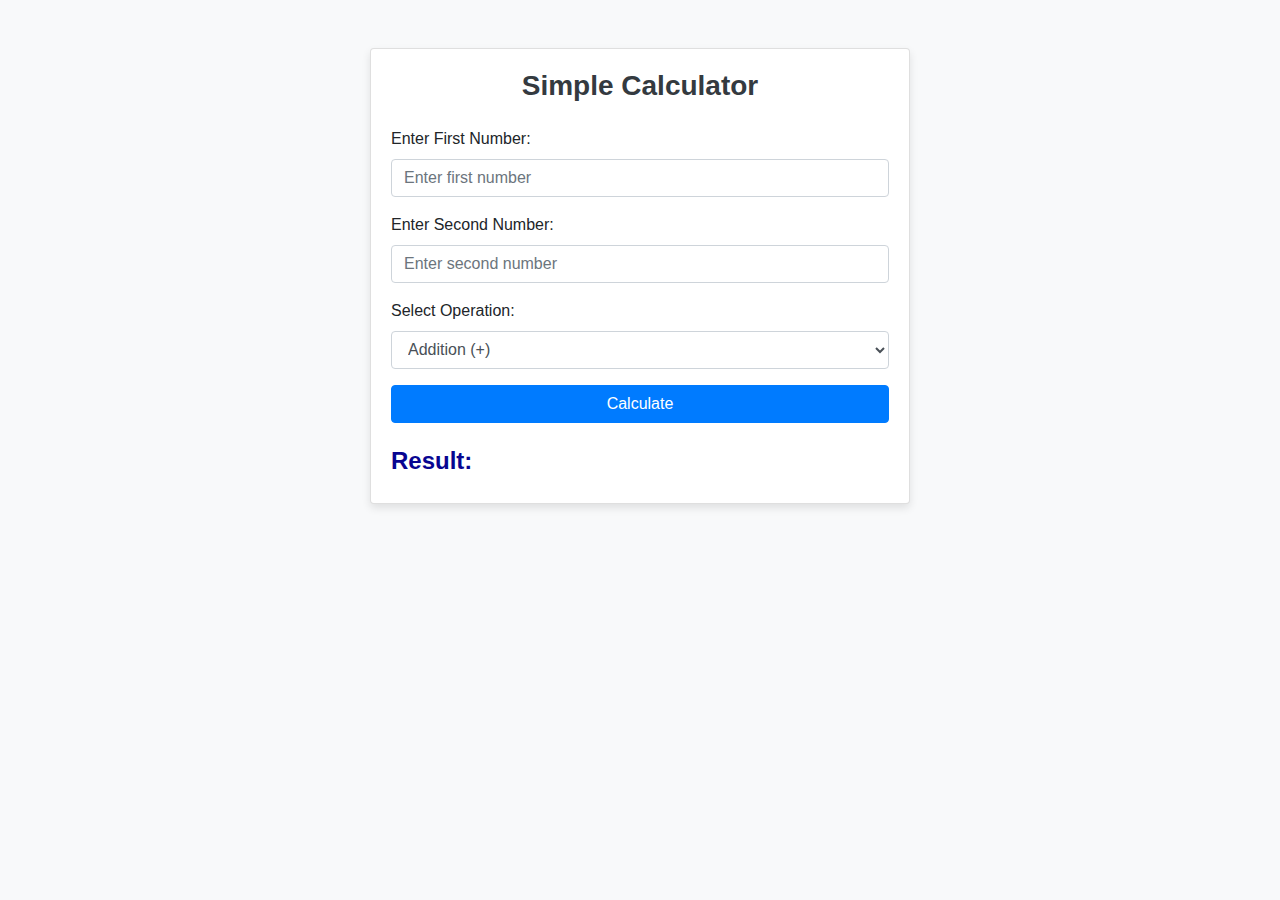
<file: calculator/index.html>
<!DOCTYPE html>
<html lang="en">
<head>
  <meta charset="UTF-8">
  <meta name="viewport" content="width=device-width, initial-scale=1.0">
  <title>Simple Calculator</title>
  <link href="https://stackpath.bootstrapcdn.com/bootstrap/4.5.2/css/bootstrap.min.css" rel="stylesheet">
  <link rel="stylesheet" href="assets/css/calculator.css">
</head>
<body>

<div class="container mt-5">
  <div class="row justify-content-center">
    <div class="col-md-6">
      <div class="card">
        <div class="card-body">
          <h3 class="text-center mb-4">Simple Calculator</h3>
          
          <form id="calculatorForm">
            <div class="form-group">
              <label for="num1">Enter First Number:</label>
              <input type="text" class="form-control" id="num1" placeholder="Enter first number">
            </div>
            <div class="form-group">
              <label for="num2">Enter Second Number:</label>
              <input type="text" class="form-control" id="num2" placeholder="Enter second number">
            </div>

            <div class="form-group">
              <label for="operation">Select Operation:</label>
              <select class="form-control" id="operation">
                <option value="add">Addition (+)</option>
                <option value="subtract">Subtraction (-)</option>
                <option value="multiply">Multiplication (*)</option>
                <option value="divide">Division (/)</option>
              </select>
            </div>

            <button type="button" class="btn btn-primary btn-block" onclick="calculate()">Calculate</button>

            <div class="mt-4">
              <h4 id="result">Result: <span id="resultValue"></span></h4>
            </div>
          </form>

        </div>
      </div>
    </div>
  </div>
</div>

<script src="assets/js/script.js"></script>

</body>
</html>
</file>
<file: calculator/assets/css/calculator.css>
body {
    background-color: #f8f9fa;
  }
  
  .card {
    box-shadow: 0 4px 8px rgba(0, 0, 0, 0.1);
  }
  
  h3 {
    font-family: 'Arial', sans-serif;
    font-weight: bold;
    color: #343a40;
  }
  
  #result {
    font-size: 1.5rem;
    color: #080591;
    font-weight: bolder;
  }
</file>
